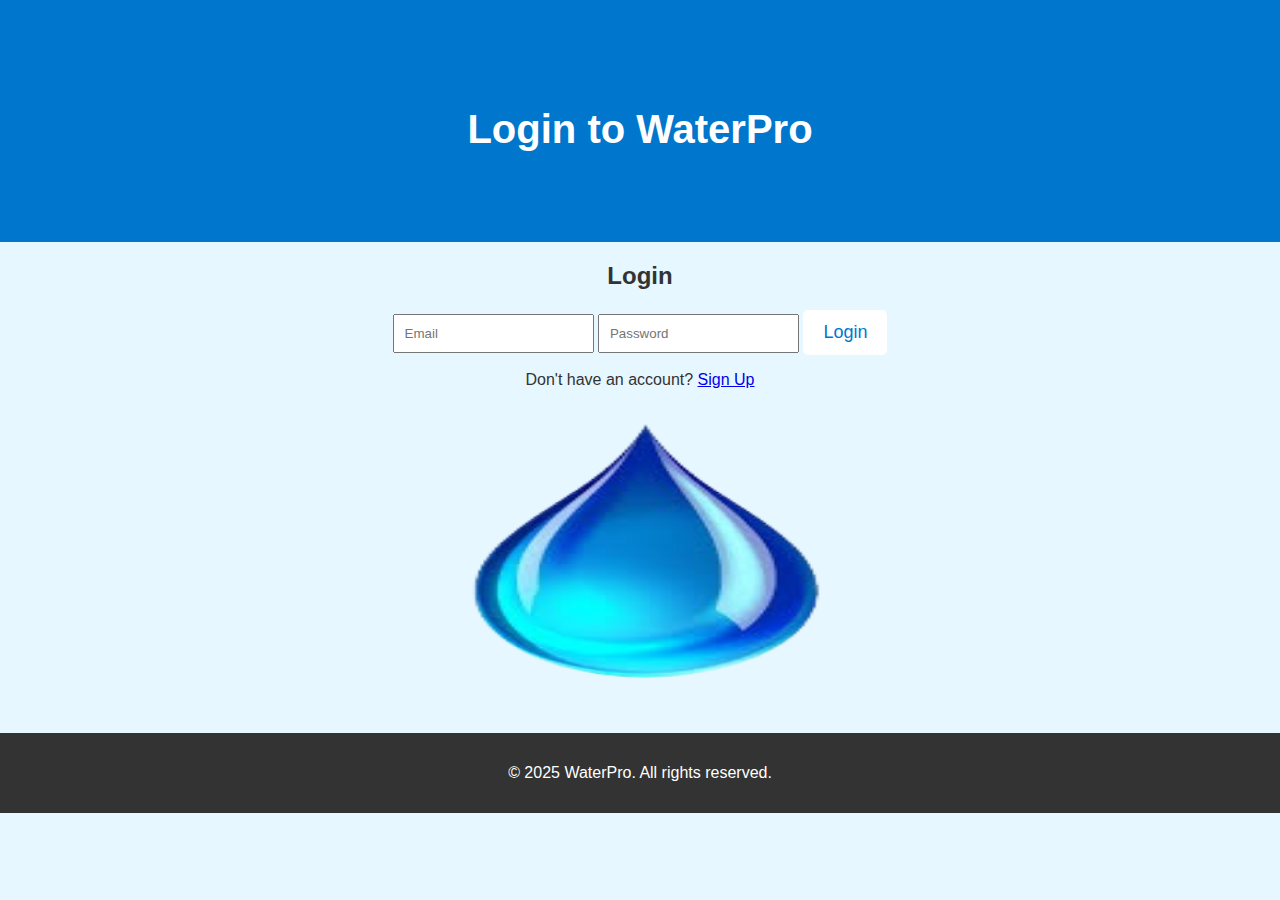
<file: index.html>
<!DOCTYPE html>
<html lang="en">
<head>
    <meta charset="UTF-8">
    <meta name="viewport" content="width=device-width, initial-scale=1.0">
    <title>WaterPro: Your Trusted Water Partner</title>
    <link rel="stylesheet" href="styles.css">
    <script defer src="script.js"></script>
</head>
<body onload="checkAuth()">
    <header class="hero">
        <div class="hero-content">
            <h1>WaterPro</h1>
            <p>Order clean and safe water with ease.</p>
            <button class="cta-button" onclick="location.href='dashboard.html'">Go to Dashboard</button>
        </div>
    </header>
    <div class="img-container">
        <img src="mm.jpg" alt="Water Delivery" class="footer-image">
    </div>
    <footer>
        <p>© 2025 WaterPro. All rights reserved.</p>
    </footer>
</body>
</html>
</file>
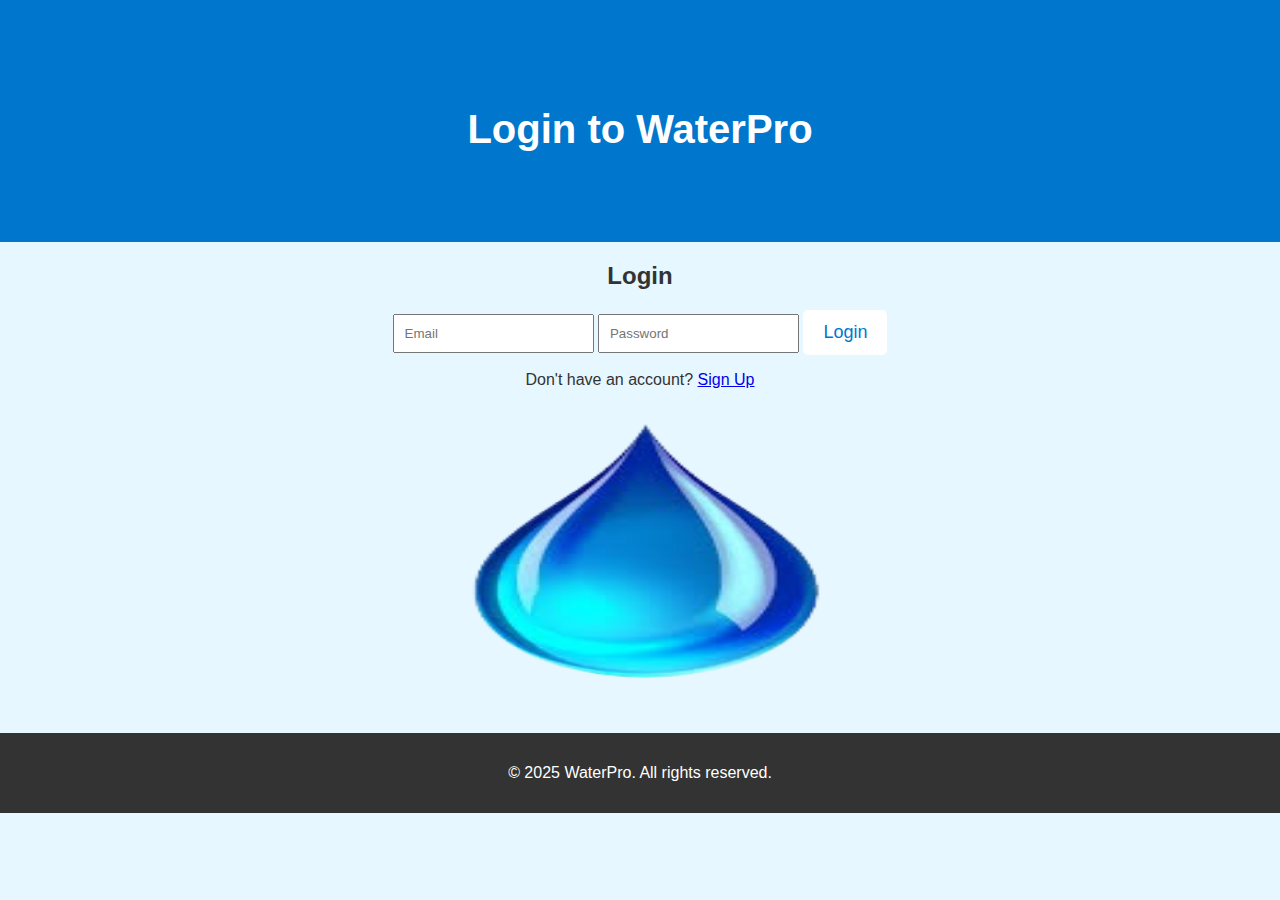
<file: dashboard.html>
<!DOCTYPE html>
<html lang="en">
<head>
    <meta charset="UTF-8">
    <meta name="viewport" content="width=device-width, initial-scale=1.0">
    <title>Dashboard | WaterPro</title>
    <link rel="stylesheet" href="styles.css">
    <script defer src="script.js"></script>
</head>
<body onload="loadDashboard()">
    <header class="hero">
        <div class="hero-content">
            <h1>Dashboard</h1>
            <p id="welcome-message"></p>
        </div>
    </header>

    <section class="dashboard">
        <button onclick="location.href='order.html'" class="cta-button">Place an Order</button>
        <button onclick="logout()" class="cta-button">Logout</button>
    </section>

    <section class="order-history">
        <h2>Your Order History</h2>
        <table id="order-history-table">
            <thead>
                <tr>
                    <th>Order ID</th>
                    <th>Address</th>
                    <th>Quantity</th>
                    <th>Date</th>
                </tr>
            </thead>
            <tbody id="order-history-body">
                <!-- Orders will be loaded dynamically -->
            </tbody>
        </table>
    </section>
        <h2>Why Choose Us?</h2>
        <div class="features-grid">
            <div class="feature">
                <h3>🚀 Fast Performance</h3>
                <p>Optimized for speed and efficiency.</p>
            </div>
            <div class="feature">
                <h3>🔒 Secure & Reliable</h3>
                <p>Industry-leading security standards.</p>
            </div>
            <div class="feature">
                <h3>🎨 Stunning Design</h3>
                <p>Modern and user-friendly interface.</p>
            </div>
        </div>
    </section>
    <footer>
        <p>© 2025 WaterPro. All rights reserved.</p>
    </footer>
</body>
</html>
</file>
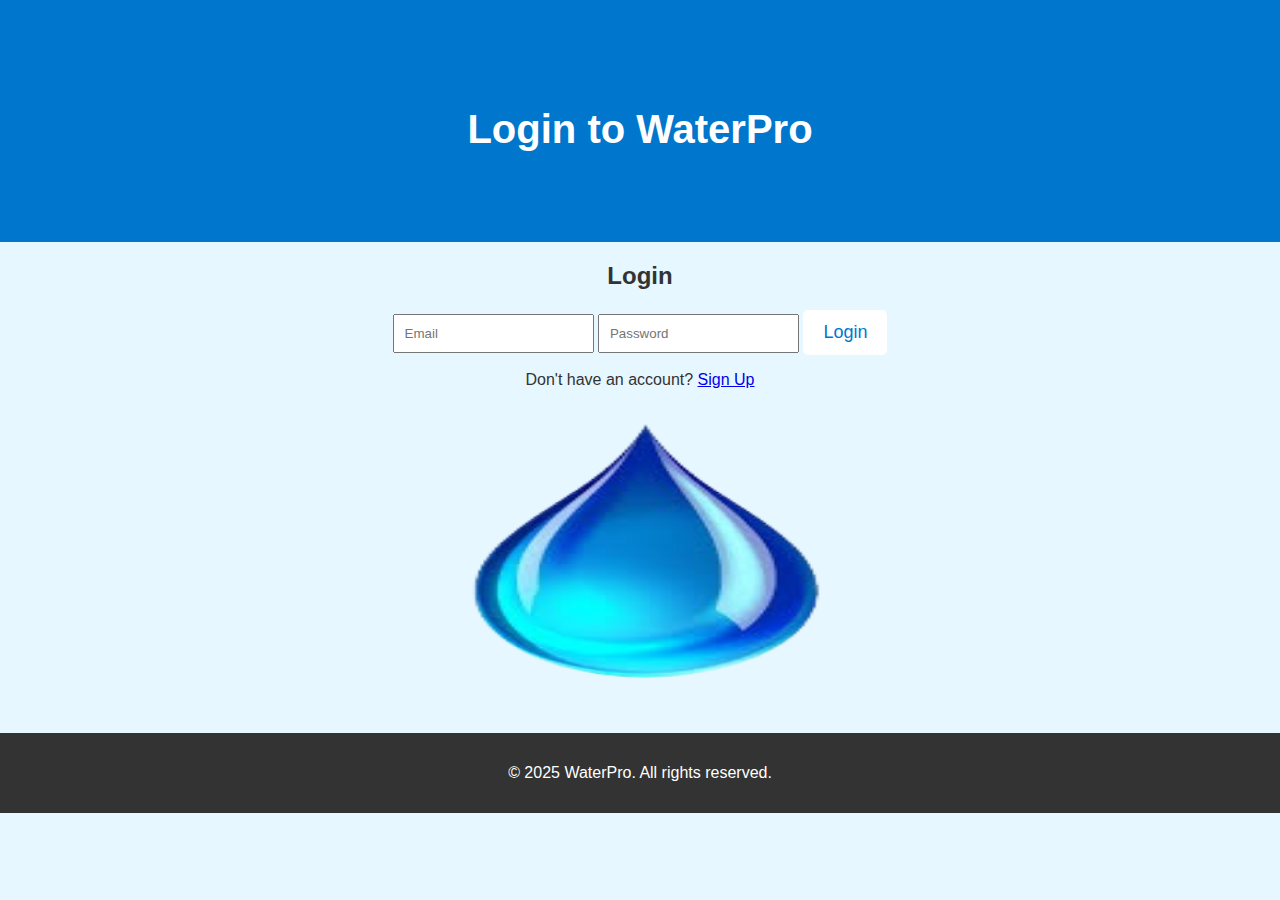
<file: login.html>
<!DOCTYPE html>
<html lang="en">
<head>
    <meta charset="UTF-8">
    <meta name="viewport" content="width=device-width, initial-scale=1.0">
    <title>Login | WaterPro</title>
    <link rel="stylesheet" href="styles.css">
    <script defer src="script.js"></script>
</head>
<body>
    <header class="hero">
        <div class="hero-content">
            <h1>Login to WaterPro</h1>
        </div>
    </header>

    <section class="auth-form">
        <h2>Login</h2>
        <form id="login-form">
            <input class="login" type="email" id="login-email" placeholder="Email" required>
            <input class="login "type="password" id="login-password" placeholder="Password" required>
            <button type="submit" class="cta-button">Login</button>
        </form>
        <p>Don't have an account? <a href="signup.html">Sign Up</a></p>
    </section>
<div class="img-container">
    <img src="water-removebg-preview.png" width="40" height="300"alt="Water Delivery" class="footer-image">
</div>
    <footer>
        <p>© 2025 WaterPro. All rights reserved.</p>
    </footer>
</body>
</html>
</file>
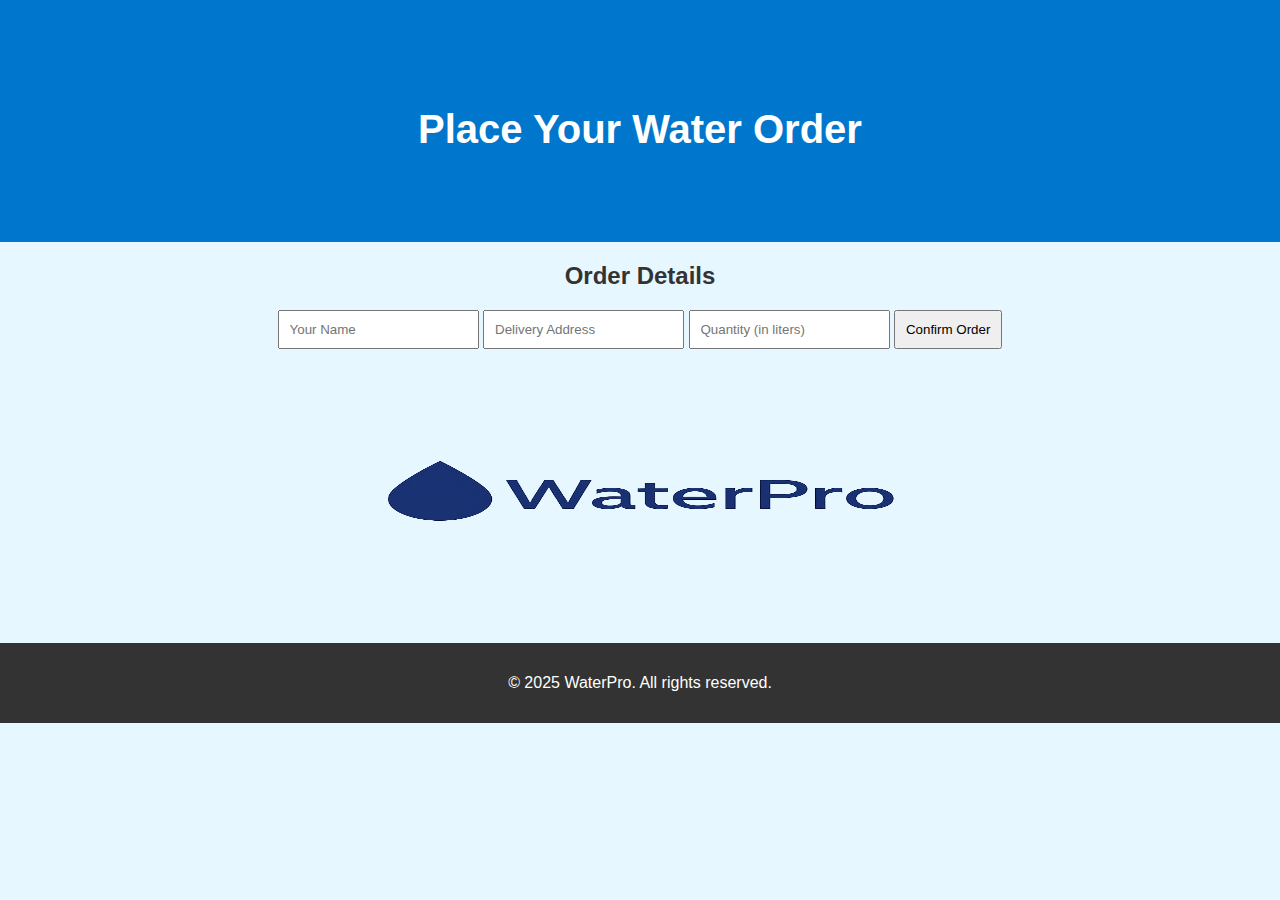
<file: order.html>
<!DOCTYPE html>
<html lang="en">
<head>
    <meta charset="UTF-8">
    <meta name="viewport" content="width=device-width, initial-scale=1.0">
    <title>Order Water | WaterPro</title>
    <link rel="stylesheet" href="styles.css">
    <script defer src="script.js"></script>
</head>
<body>
    <header class="hero">
        <div class="hero-content">
            <h1>Place Your Water Order</h1>
        </div>
    </header>

    <section class="order-form">
        <h2>Order Details</h2>
        <form id="water-order-form">
            <input class="login" type="text" id="name" placeholder="Your Name" required>
            <input class="login" type="text" id="address" placeholder="Delivery Address" required>
            <input class="login" type="number" id="quantity" placeholder="Quantity (in liters)" required>
            <button class="login" type="submit" class="cta-button">Confirm Order</button>
        </form>
    </section>
    <div class="img-container">
        <img src="jj.png" height="250"alt="Water Delivery" class="footer-image">
    </div>
    <footer>
        <p>© 2025 WaterPro. All rights reserved.</p>
    </footer>
</body>
</html>
</file>
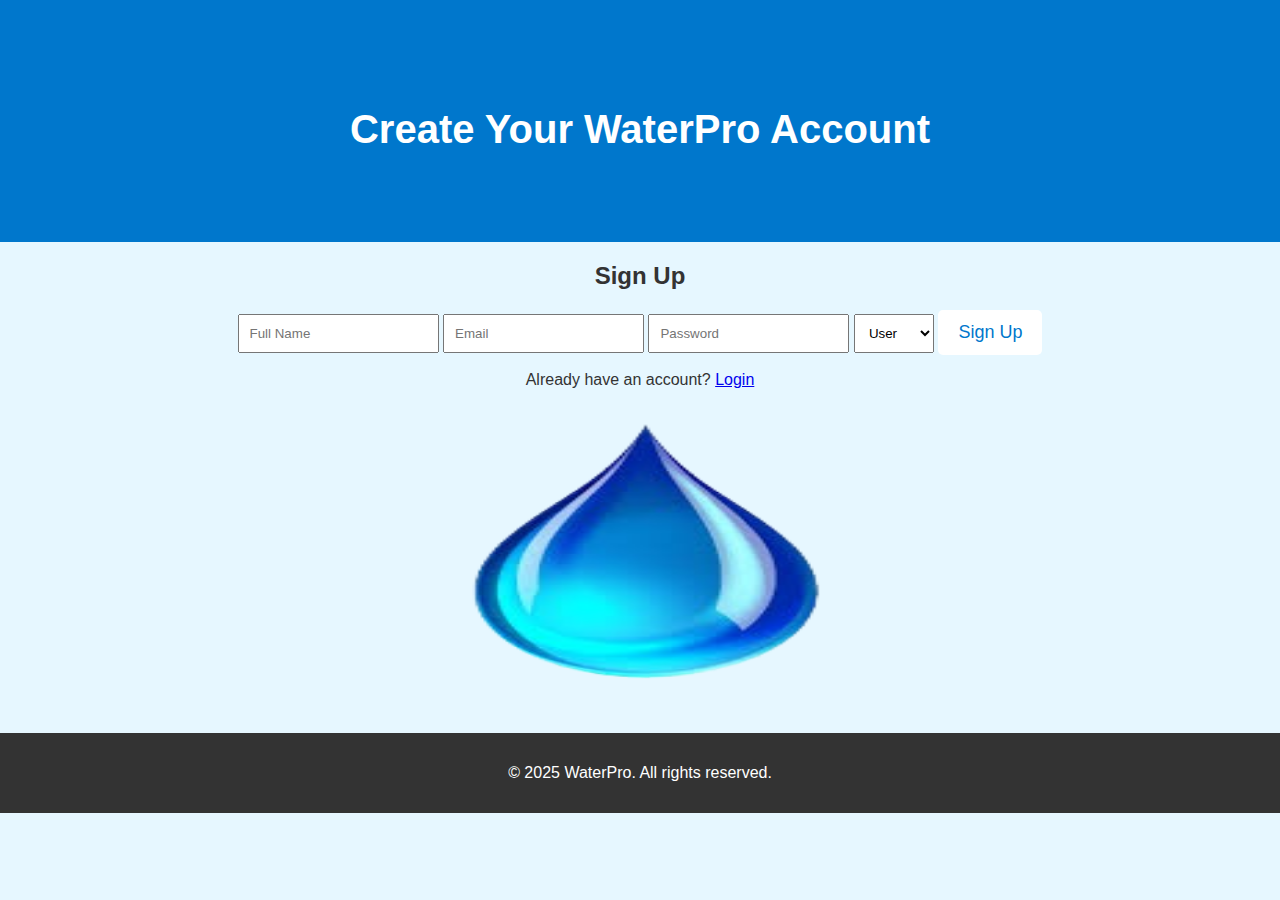
<file: signup.html>
<!DOCTYPE html>
<html lang="en">
<head>
    <meta charset="UTF-8">
    <meta name="viewport" content="width=device-width, initial-scale=1.0">
    <title>Sign Up | WaterPro</title>
    <link rel="stylesheet" href="styles.css">
    <script defer src="script.js"></script>
</head>
<body>
    <header class="hero">
        <div class="hero-content">
            <h1>Create Your WaterPro Account</h1>
        </div>
    </header>

    <section class="auth-form">
        <h2>Sign Up</h2>
        <form id="signup-form">
            <input class="login"type="text" id="signup-name" placeholder="Full Name" required>
            <input class="login"type="email" id="signup-email" placeholder="Email" required>
            <input class="login" type="password" id="signup-password" placeholder="Password" required>
            <select class="login"id="signup-role">
                <option value="user">User</option>
                <option value="admin">Admin</option>
            </select>
            <button type="submit" class="cta-button">Sign Up</button>
        </form>
        <p>Already have an account? <a href="login.html">Login</a></p>
    </section>
    <div class="img-container">
        <img src="water-removebg-preview.png" width="40" height="300"alt="Water Delivery" class="footer-image">
    </div>
    <footer>
        <p>© 2025 WaterPro. All rights reserved.</p>
    </footer>
</body>
</html>
</file>
<file: styles.css>
/* CSS Variables */
:root {
    --primary-color: #0077cc;
    --secondary-color: #e6f7ff;
    --text-color: #333;
    --white: #fff;
    --transition: all 0.3s ease-in-out;
}

/* Reset & Base */
body {
    font-family: 'Arial', sans-serif;
    text-align: center;
    margin: 0;
    padding: 0;
    color: var(--text-color);
    background: var(--secondary-color);
}

/* Hero Section */
.hero {
    background: var(--primary-color);
    color: var(--white);
    padding: 80px 20px;
    display: flex;
    align-items: center;
    justify-content: center;
}

.hero-content h1 {
    font-size: 2.5rem;
    margin-bottom: 10px;
}

.hero-content p {
    font-size: 1.2rem;
    margin-bottom: 20px;
}

.cta-button {
    background: var(--white);
    color: var(--primary-color);
    border: none;
    padding: 12px 20px;
    font-size: 18px;
    cursor: pointer;
    border-radius: 5px;
    transition: var(--transition);
}

.cta-button:hover {
    background: #0056b3;
    color: var(--white);
}

/* Features Section */
.features {
    padding: 60px 20px;
}

.features h2 {
    margin-bottom: 20px;
}

.features-grid {
    display: grid;
    grid-template-columns: repeat(auto-fit, minmax(250px, 1fr));
    gap: 20px;
    max-width: 800px;
    margin: auto;
}

.feature {
    background: var(--white);
    padding: 20px;
    border-radius: 10px;
    box-shadow: 0 4px 6px rgba(0, 0, 0, 0.1);
    transition: var(--transition);
}

.feature:hover {
    transform: scale(1.05);
}

/* Testimonials Section */
.testimonials {
    padding: 50px 20px;
    background: var(--white);
}

.testimonial-box {
    background: var(--secondary-color);
    padding: 20px;
    border-radius: 10px;
    font-style: italic;
    margin-bottom: 20px;
}

/* Contact Section */
.contact {
    padding: 50px 20px;
}

.contact input {
    padding: 10px;
    width: 80%;
    max-width: 300px;
    margin-bottom: 10px;
}

/* Footer */
footer {
    background: #333;
    color: var(--white);
    padding: 15px;
    margin-top: 20px;
}
.img-container {
    text-align: center;
    margin: 20px 0;
}

.footer-image {
    width: 100%;
    max-width: 600px;
    border-radius: 10px;
}
.login{
    padding:10px;
    gap:100px;
}
.dashboard{
    padding: 10px;
}
</file>
